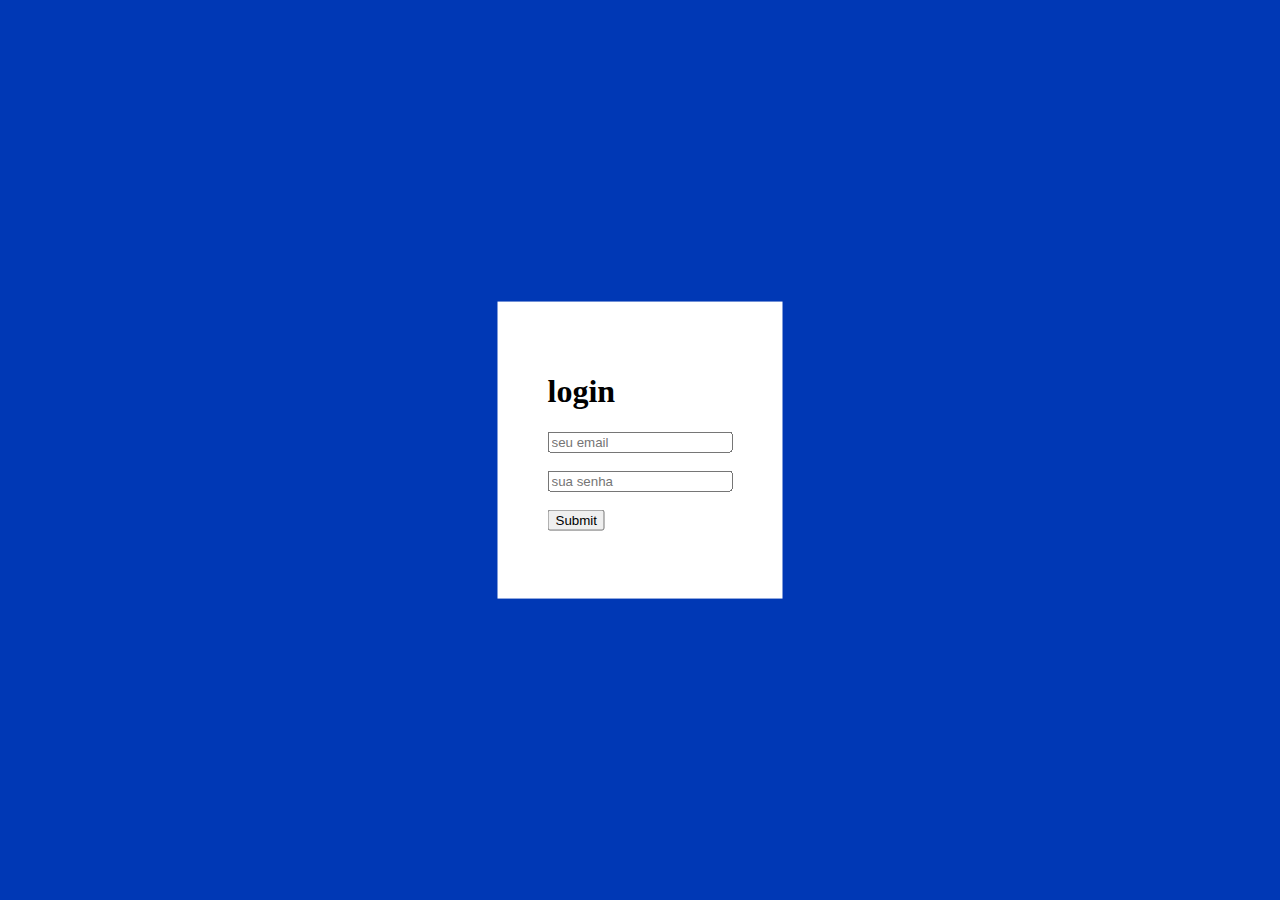
<file: index.html>
<!DOCTYPE html>
<html lang="pt=br">
<head>
    <link rel = "stylesheet" href="estilo.css"/>
    <meta charset="UTF-8">
    <meta http-equiv="X-UA-Compatible" content="IE=edge">
    <meta name="viewport" content="width=device-width, initial-scale=1.0">
    <title>Document</title>
</head>
<body>
    <div>
        <h1> login</h1>
        <form>
            <input type="text" placeholder="seu email" id="e-mail">
            <br><br>
            <input type="password" placeholder="sua senha" id="senha">
            <br><br>
            <input type="submit" onclick="logar(); return false">
            <br><br>
        </form>
    </div>
    <script>
        function logar(){
            var login = document.getElementById('e-mail').value;
            var senha = document.getElementById('senha').value;
            if(login == "grazy05@gmail.com" && senha == "provagit"){
                alert('logado com sucesso')
                location.href = "inicio.html";

            }
            else{
                alert('erro ao logar');
            }
        }
    </script>
</body>
</html>
</file>
<file: estilo.css>
body{
    background-color: #0038b5
}

div{
    background-color: white;
    position: absolute;
    top: 50%;
    left: 50%;
    transform: translate(-50%, -50%);
    padding: 50px;
   
}
</file>
